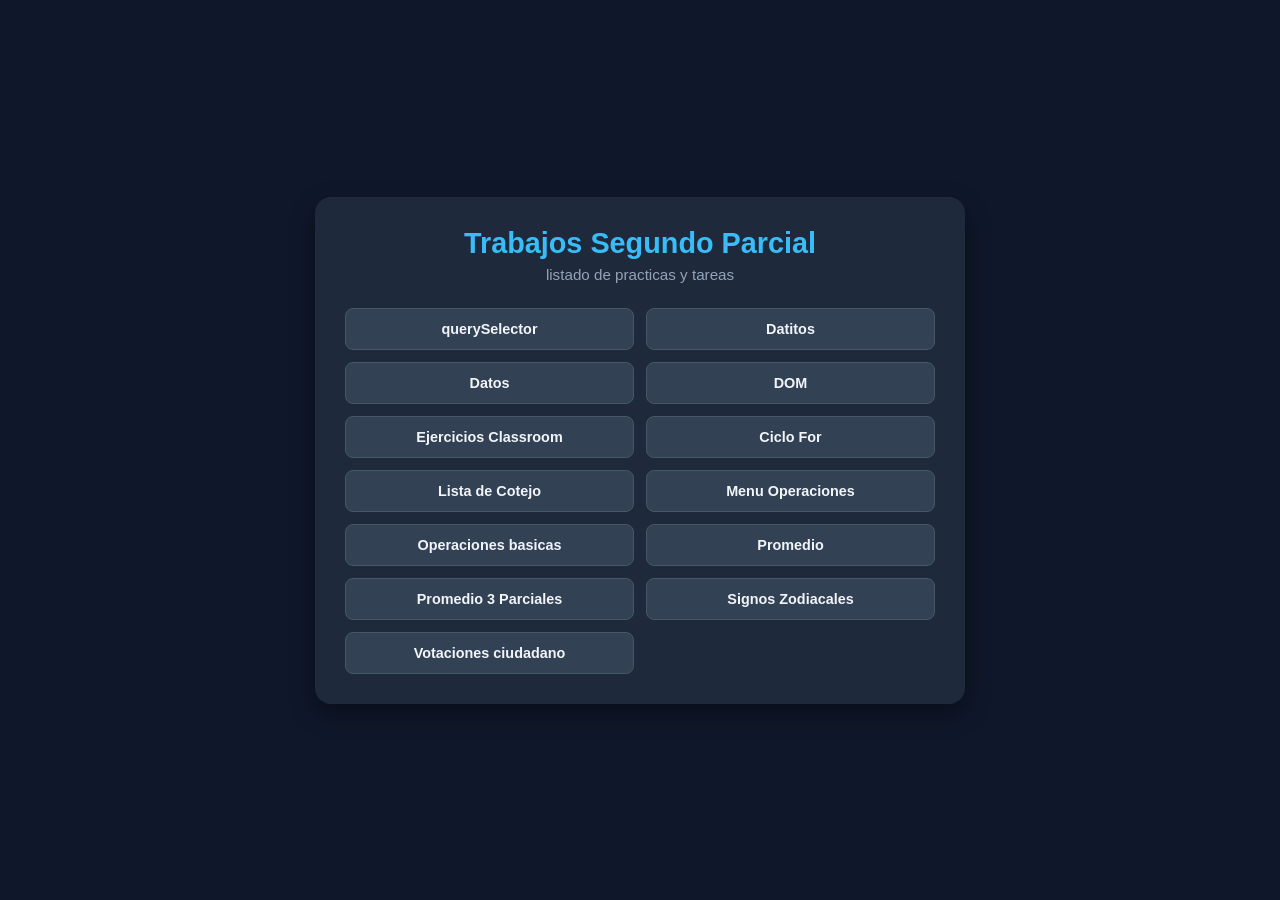
<file: index.html>
<!DOCTYPE html>
<html lang="es">
<head>
    <meta charset="UTF-8">
    <meta name="viewport" content="width=device-width, initial-scale=1.0">
    <title>Trabajos Segundo Parcial</title>
    <link rel="stylesheet" href="estilo.css">
</head>
<body>

    <main class="container">
        <h1>Trabajos Segundo Parcial</h1>
        <p class="subtitle">listado de practicas y tareas</p>

        <nav class="menu-grid">
            <a href="class.html" class="btn">querySelector</a>
            <a href="datitos.html" class="btn">Datitos</a>
            <a href="datos.html" class="btn">Datos</a>
            <a href="dom.html" class="btn">DOM</a>
            <a href="ejercicios classroom.html" class="btn">Ejercicios Classroom</a>
            <a href="for.html" class="btn">Ciclo For</a>
            <a href="ListaCotejo.html" class="btn">Lista de Cotejo</a>
            <a href="menuOperaciones.html" class="btn">Menu Operaciones</a>
            <a href="operaciones.html" class="btn">Operaciones basicas</a>
            <a href="promedio.html" class="btn">Promedio</a>
            <a href="promedio3parciales.html" class="btn">Promedio 3 Parciales</a>
            <a href="signosZodiacales.html" class="btn">Signos Zodiacales</a>
            <a href="votacionesMayorDeEdad.html" class="btn">Votaciones ciudadano</a>
        </nav>
    </main>
</body>
</html>
</file>
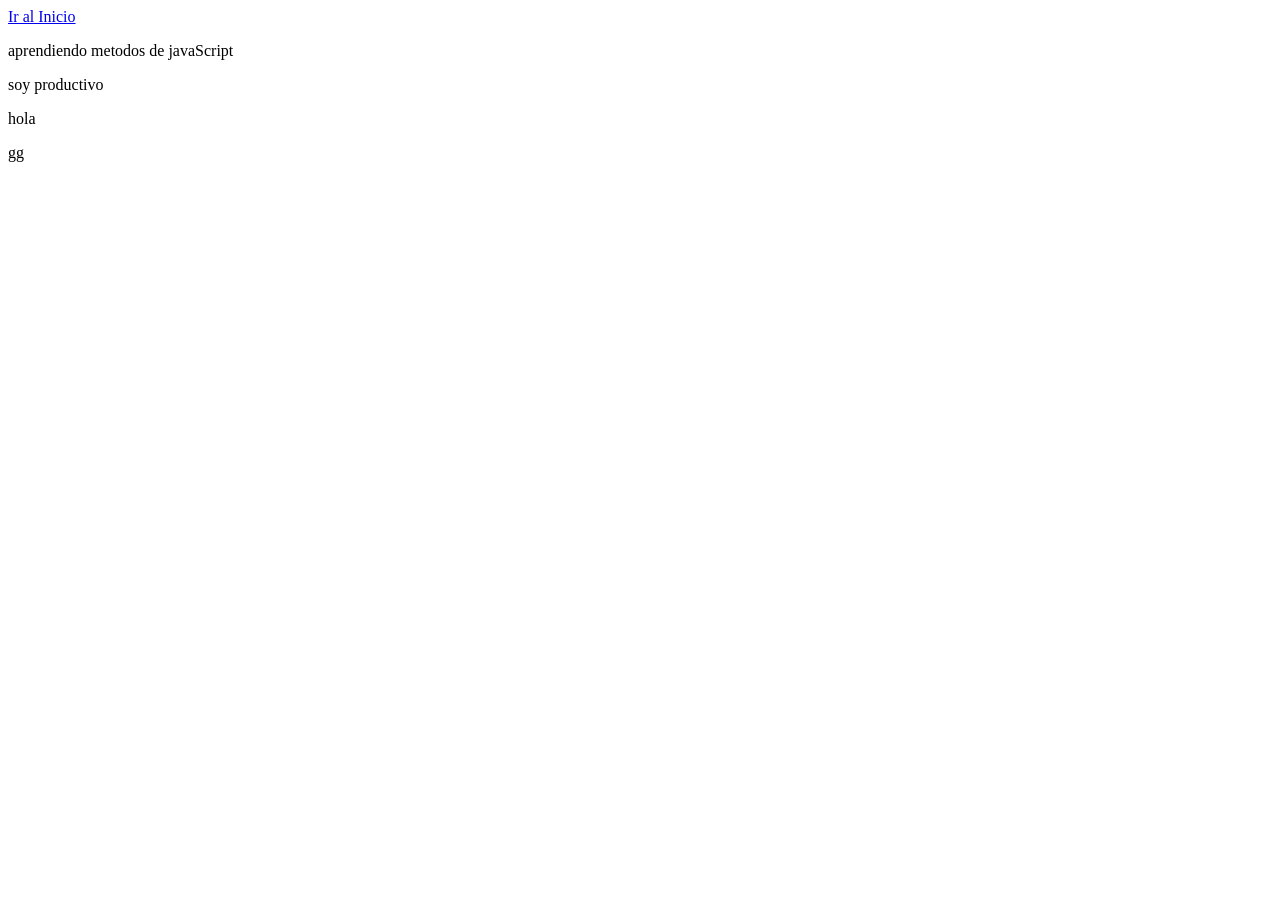
<file: class.html>
<!DOCTYPE html>
<html lang="en">
<head>
    <meta charset="UTF-8">
    <meta name="viewport" content="width=device-width, initial-scale=1.0">
    <title>Document</title>
</head>
<body>
<a href="index.html">Ir al Inicio</a> <br>
<p id="prueba"></p>
<p id="ejemplo"></p>
<p class="palabra"></p>
<p class="ejemploquery"></p>

<script>
let elemento = document.getElementById("prueba");
elemento.innerHTML = "aprendiendo metodos de javaScript";
let prueba = document.getElementById("ejemplo");
prueba.innerHTML = "soy productivo";
let selec=document.querySelector(".palabra");
selec.innerHTML="hola";
let eje2=document.querySelector(".ejemploquery")
eje2.innerHTML="gg"
</script>

 

</body>
</html>
</file>
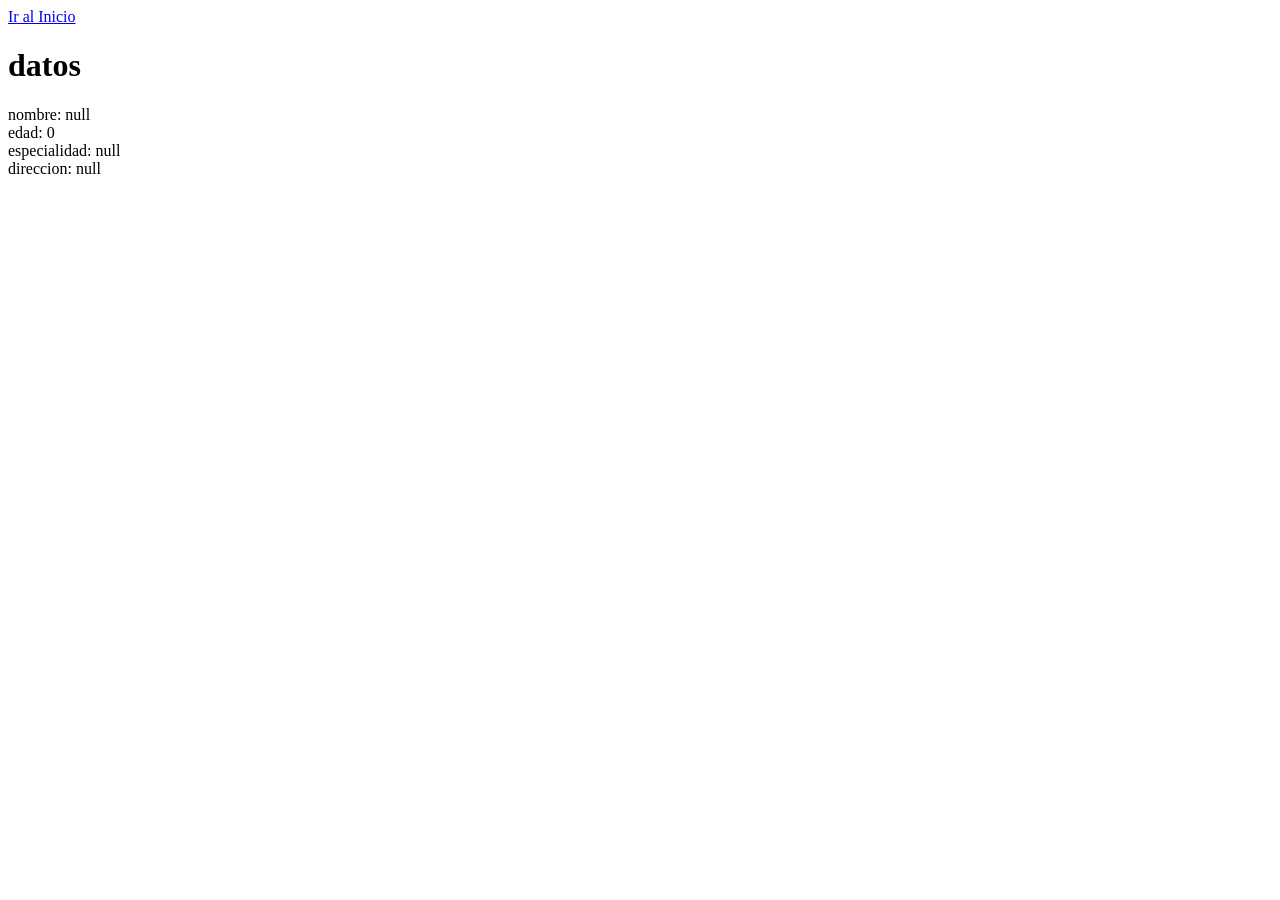
<file: datos.html>
<!DOCTYPE html>
<html lang="en">
<head>
    <meta charset="UTF-8">
    <meta name="viewport" content="width=device-width, initial-scale=1.0">
    <title>Document</title>
</head>
<body>
    <a href="index.html">Ir al Inicio</a> <br>
    <h1>datos</h1>
    <script>
        let nombre=String(prompt('introduce tu nombre'));
        let edad=Number(prompt('introduce tu edad'));
        let especialidad=String(prompt('introduce tu especialidad'));
        let direccion=String(prompt('introduce tu direccion'));

        document.write("nombre: "+nombre);
        document.write("<br>")
        document.write("edad: "+edad);
        document.write("<br>")
        document.write("especialidad: "+especialidad);
        document.write("<br>")
        document.write("direccion: "+direccion);

    </script>
</body>
</html>
</file>
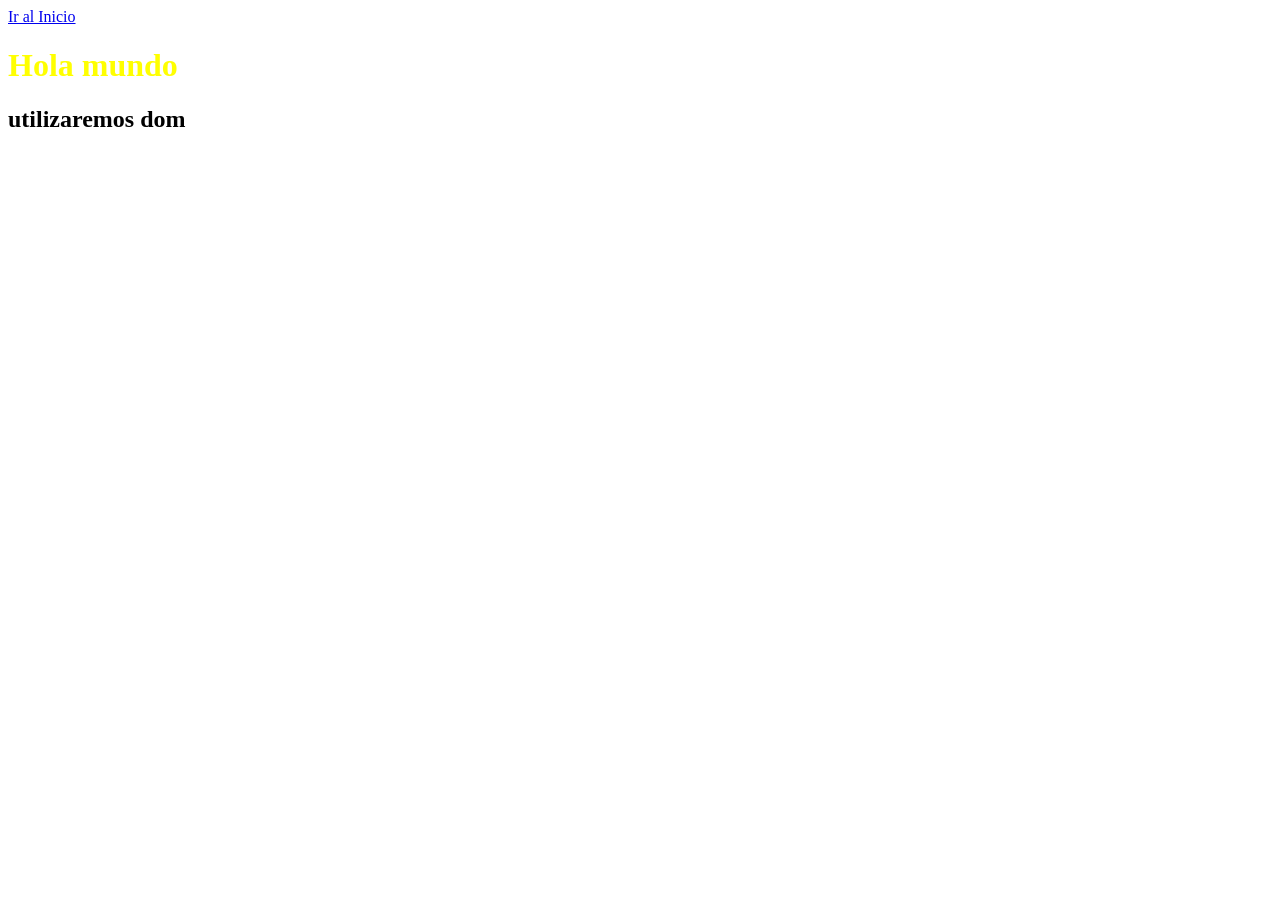
<file: dom.html>
<!DOCTYPE html>
<html lang="en">
<head>
    <meta charset="UTF-8">
    <meta name="viewport" content="width=device-width, initial-scale=1.0">
    <title>Document</title>
</head>
<body>
    <a href="index.html">Ir al Inicio</a> <br>
    <h1 id="demo">Hola mundo</h1>
    <h2>utilizaremos dom</h2>
    <script>
        const myElement =document.getElementById("demo");
        myElement.style.color="yellow";
    </script>
</body>
</html>
</file>
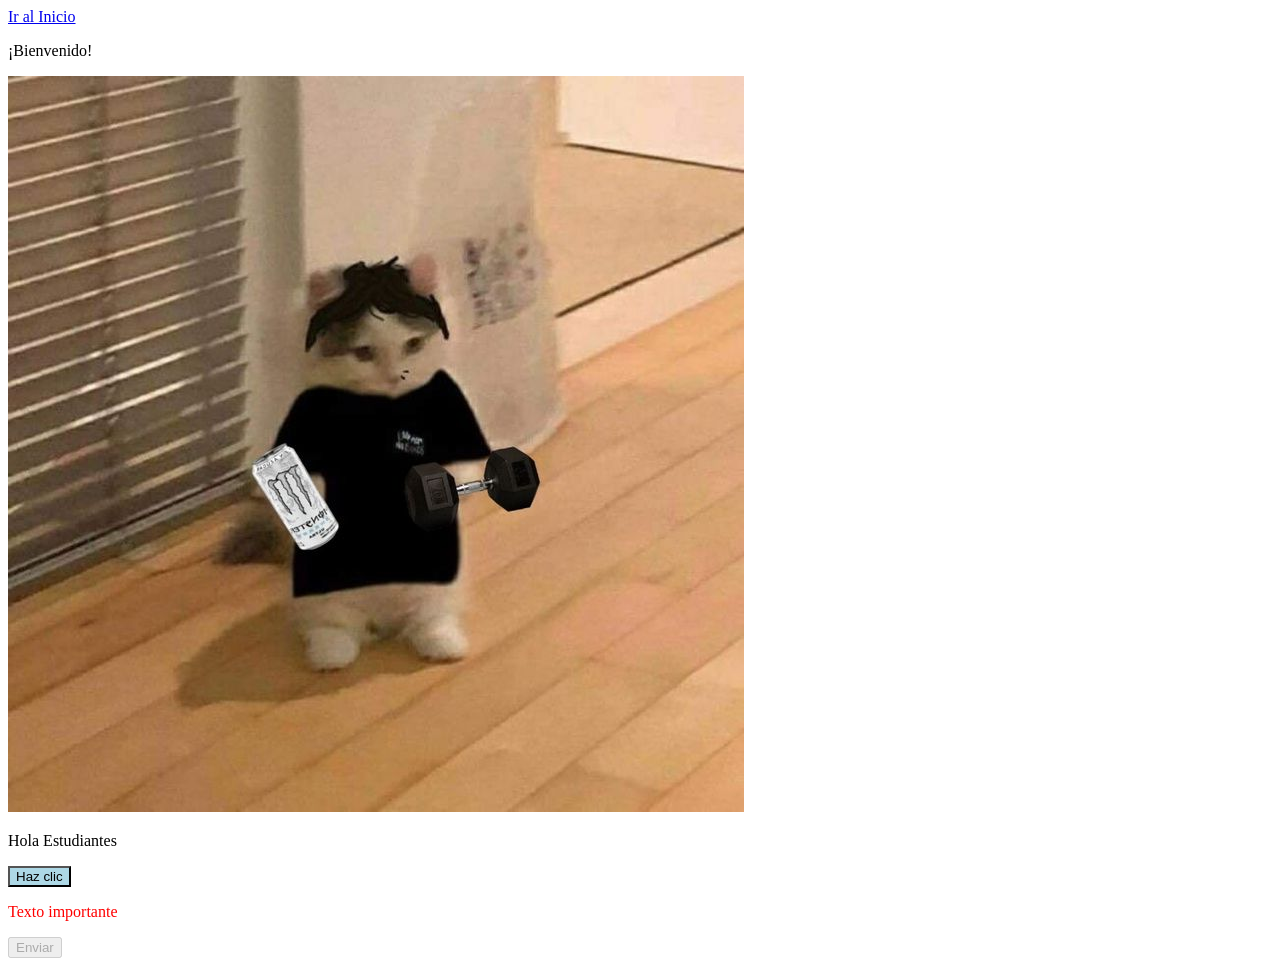
<file: ejercicios classroom.html>
<!DOCTYPE html>
<html lang="en">
<head>
    <meta charset="UTF-8">
    <meta name="viewport" content="width=device-width, initial-scale=1.0">
    <title>Document</title>
</head>
<body>
<a href="index.html">Ir al Inicio</a> <br>
<p id="mensaje">Hola mundo</p>
<div id="imagen"></div>
<p id="aviso">Mensaje inicial</p>
<button id="btn">Haz clic</button>
<p class="destacado">Texto importante</p>
<button class="btn">Enviar</button>

<script>

    document.getElementById("mensaje").innerHTML = "¡Bienvenido!";

    document.getElementById("imagen").innerHTML = '<img src="logo.jpg" alt="Logo">';

    var elemento = document.getElementById("aviso");
    elemento.textContent = "Hola Estudiantes";

    document.getElementById("btn").style.backgroundColor = "lightblue";

    document.querySelector(".destacado").style.color = "red";

    document.querySelector(".btn").disabled = true;
</script>
</body>
</html>
</file>
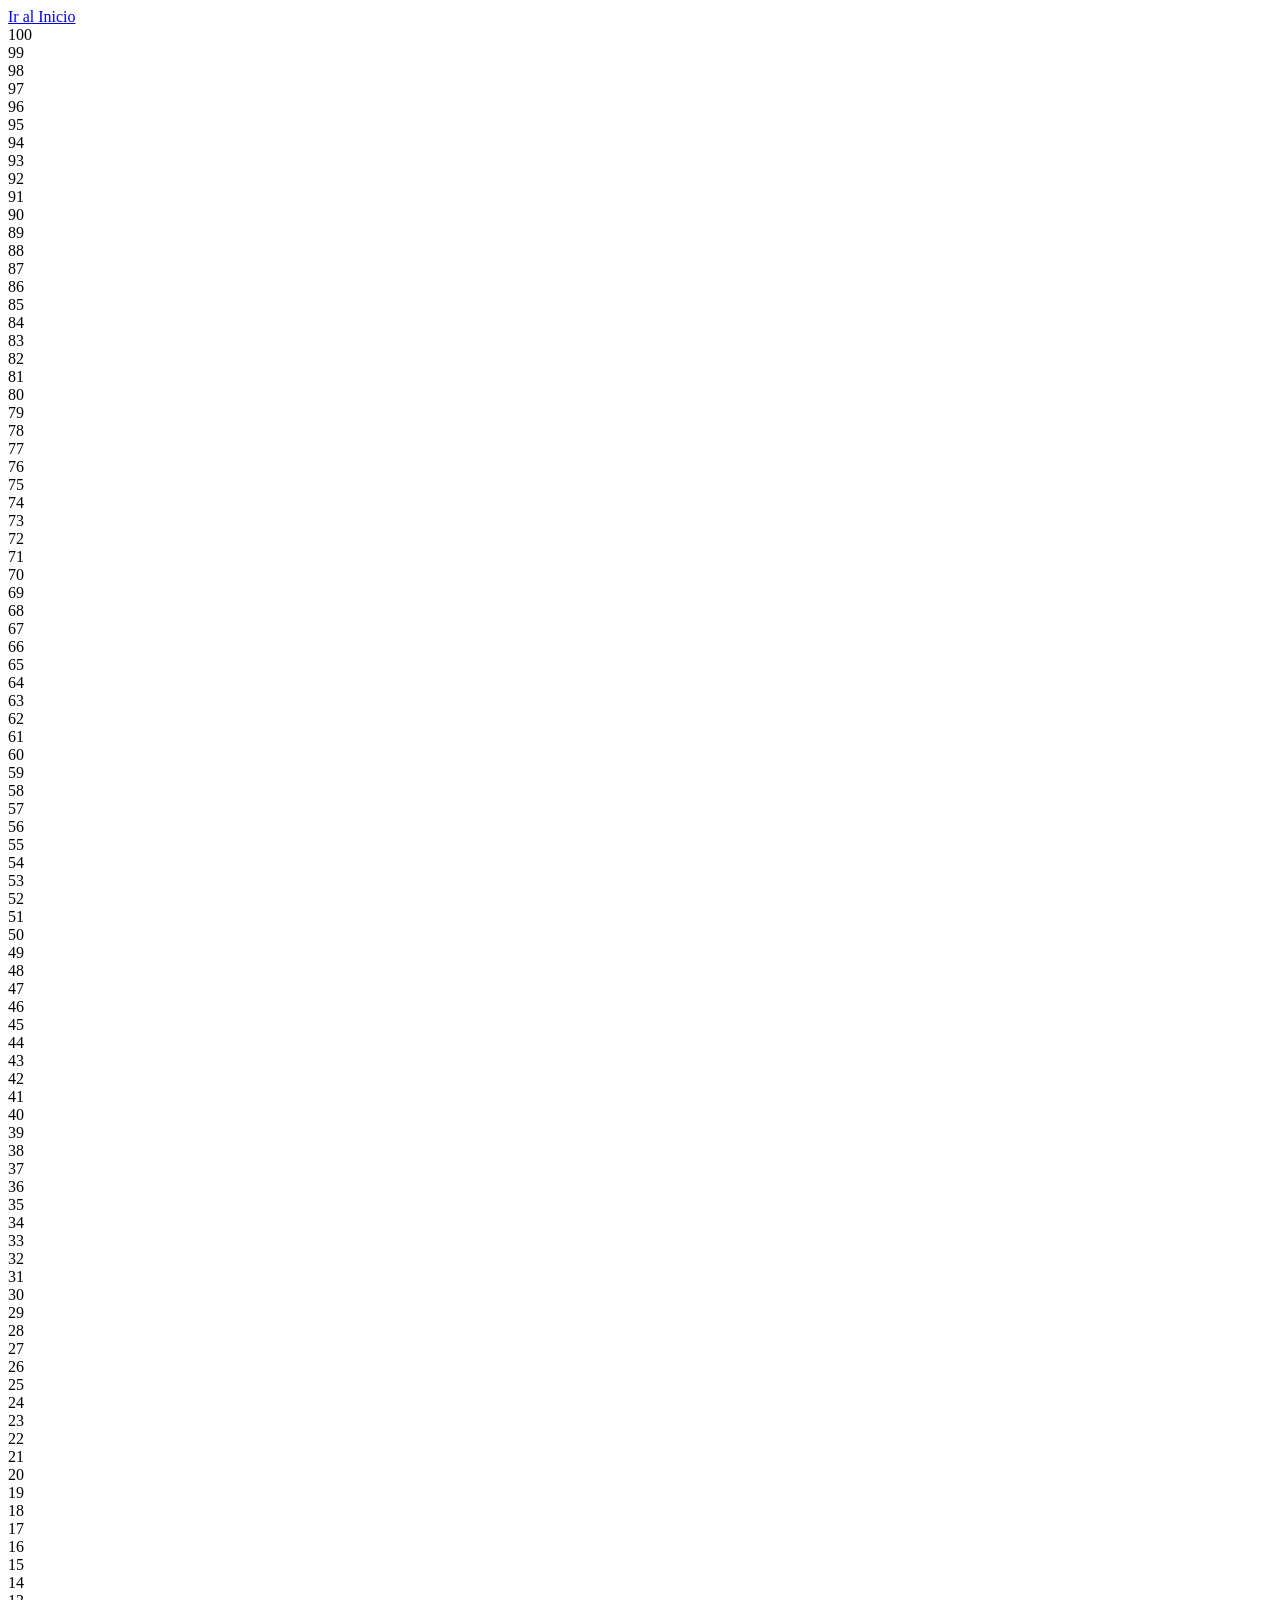
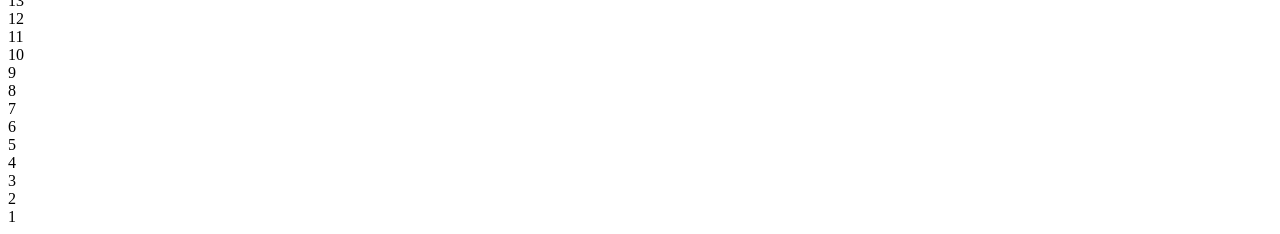
<file: for.html>
<!DOCTYPE html>
<html lang="en">
<head>
    <meta charset="UTF-8">
    <meta name="viewport" content="width=device-width, initial-scale=1.0">
    <title>Document</title>
</head>
<body>
    <a href="index.html">Ir al Inicio</a> <br>
    <script>
        for(i=1;i<=100;i++){
            alert(i);
        }

        for(i=100;i>0;i--){
            document.write(i+"<br>")
        }
    </script>
</body>
</html>
</file>
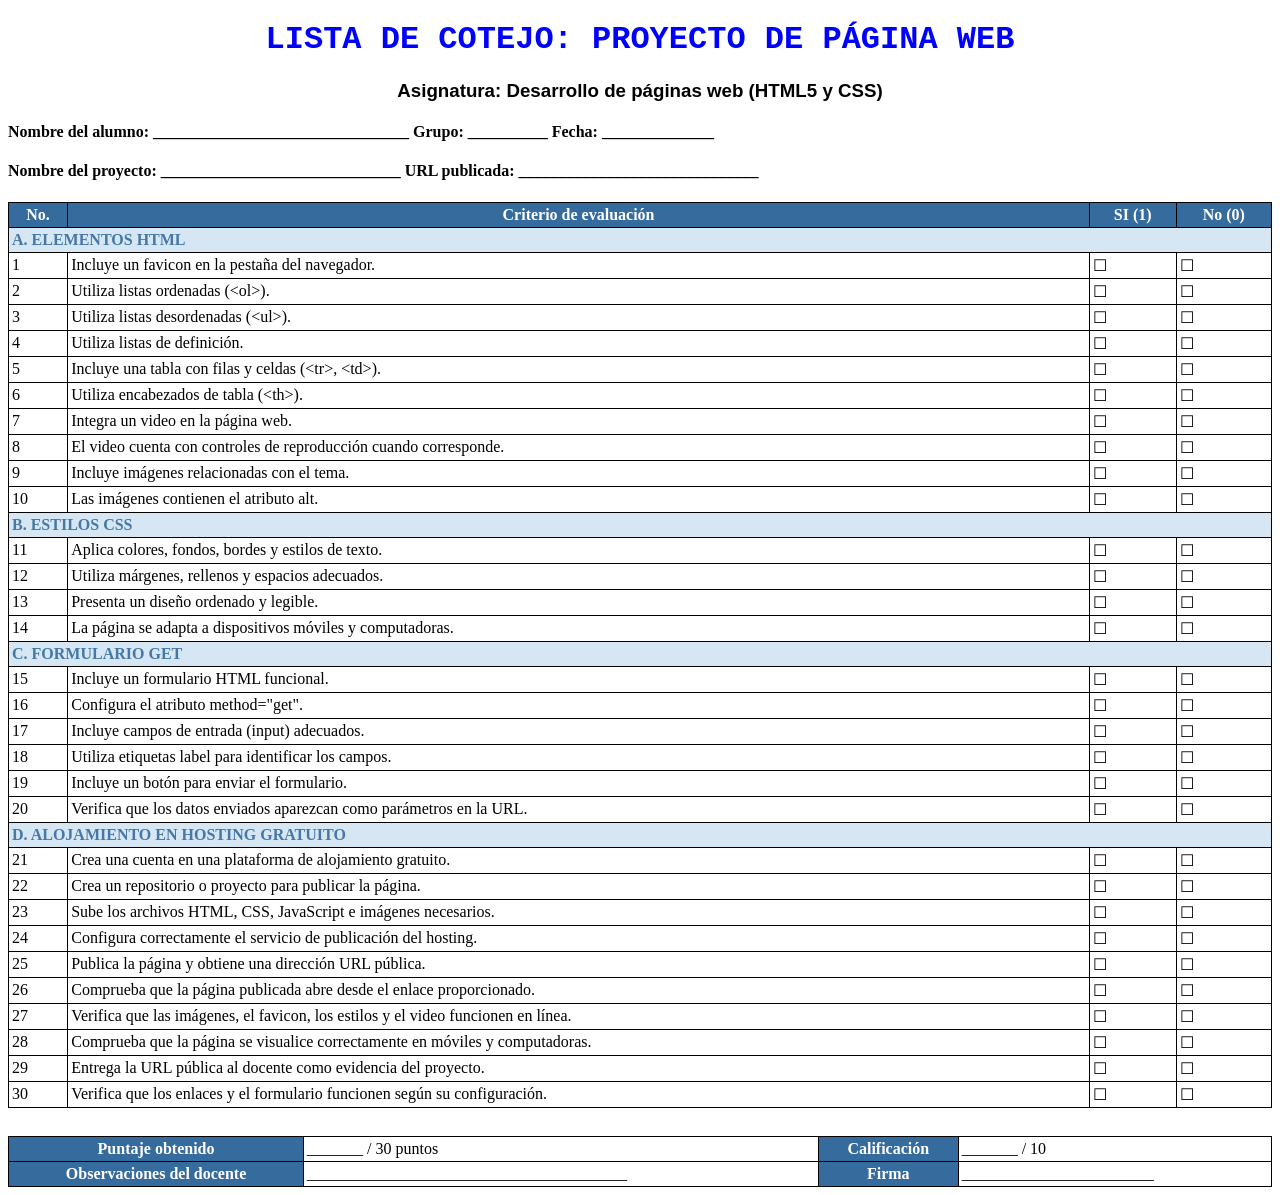
<file: ListaCotejo.html>
<!DOCTYPE html>
<html lang="es">

<head>
    <meta charset="UTF-8">
    <meta name="viewport" content="width=device-width, initial-scale=1.0">
    <title>Lista de cotejo</title>
    <link rel="stylesheet" href="ListaCotejo.css">
</head>

<body>

    <h1>LISTA DE COTEJO: PROYECTO DE PÁGINA WEB</h1>

    <h3>Asignatura: Desarrollo de páginas web (HTML5 y CSS)</h3>

    <h4>
        Nombre del alumno: ________________________________
        Grupo: __________
        Fecha: ______________
    </h4>

    <h4>
        Nombre del proyecto: ______________________________
        URL publicada: ______________________________
    </h4>

    <table border="1">

        <tr>
            <th>No.</th>
            <th>Criterio de evaluación</th>
            <th>SI (1)</th>
            <th>No (0)</th>
        </tr>

        <tr>
            <td colspan="4">A. ELEMENTOS HTML</td>
        </tr>

        <tr>
            <td>1</td>
            <td>Incluye un favicon en la pestaña del navegador.</td>
            <td>&#9744;</td>
            <td>&#9744;</td>
        </tr>

        <tr>
            <td>2</td>
            <td>Utiliza listas ordenadas (&lt;ol&gt;).</td>
            <td>&#9744;</td>
            <td>&#9744;</td>
        </tr>

        <tr>
            <td>3</td>
            <td>Utiliza listas desordenadas (&lt;ul&gt;).</td>
            <td>&#9744;</td>
            <td>&#9744;</td>
        </tr>

        <tr>
            <td>4</td>
            <td>Utiliza listas de definición.</td>
            <td>&#9744;</td>
            <td>&#9744;</td>
        </tr>

        <tr>
            <td>5</td>
            <td>Incluye una tabla con filas y celdas (&lt;tr&gt;, &lt;td&gt;).</td>
            <td>&#9744;</td>
            <td>&#9744;</td>
        </tr>

        <tr>
            <td>6</td>
            <td>Utiliza encabezados de tabla (&lt;th&gt;).</td>
            <td>&#9744;</td>
            <td>&#9744;</td>
        </tr>

        <tr>
            <td>7</td>
            <td>Integra un video en la página web.</td>
            <td>&#9744;</td>
            <td>&#9744;</td>
        </tr>

        <tr>
            <td>8</td>
            <td>El video cuenta con controles de reproducción cuando corresponde.</td>
            <td>&#9744;</td>
            <td>&#9744;</td>
        </tr>

        <tr>
            <td>9</td>
            <td>Incluye imágenes relacionadas con el tema.</td>
            <td>&#9744;</td>
            <td>&#9744;</td>
        </tr>

        <tr>
            <td>10</td>
            <td>Las imágenes contienen el atributo alt.</td>
            <td>&#9744;</td>
            <td>&#9744;</td>
        </tr>

        <tr>
            <td colspan="4">B. ESTILOS CSS</td>
        </tr>

        <tr>
            <td>11</td>
            <td>Aplica colores, fondos, bordes y estilos de texto.</td>
            <td>&#9744;</td>
            <td>&#9744;</td>
        </tr>

        <tr>
            <td>12</td>
            <td>Utiliza márgenes, rellenos y espacios adecuados.</td>
            <td>&#9744;</td>
            <td>&#9744;</td>
        </tr>

        <tr>
            <td>13</td>
            <td>Presenta un diseño ordenado y legible.</td>
            <td>&#9744;</td>
            <td>&#9744;</td>
        </tr>

        <tr>
            <td>14</td>
            <td>La página se adapta a dispositivos móviles y computadoras.</td>
            <td>&#9744;</td>
            <td>&#9744;</td>
        </tr>

        <tr>
            <td colspan="4">C. FORMULARIO GET</td>
        </tr>

        <tr>
            <td>15</td>
            <td>Incluye un formulario HTML funcional.</td>
            <td>&#9744;</td>
            <td>&#9744;</td>
        </tr>

        <tr>
            <td>16</td>
            <td>Configura el atributo method="get".</td>
            <td>&#9744;</td>
            <td>&#9744;</td>
        </tr>

        <tr>
            <td>17</td>
            <td>Incluye campos de entrada (input) adecuados.</td>
            <td>&#9744;</td>
            <td>&#9744;</td>
        </tr>

        <tr>
            <td>18</td>
            <td>Utiliza etiquetas label para identificar los campos.</td>
            <td>&#9744;</td>
            <td>&#9744;</td>
        </tr>

        <tr>
            <td>19</td>
            <td>Incluye un botón para enviar el formulario.</td>
            <td>&#9744;</td>
            <td>&#9744;</td>
        </tr>

        <tr>
            <td>20</td>
            <td>Verifica que los datos enviados aparezcan como parámetros en la URL.</td>
            <td>&#9744;</td>
            <td>&#9744;</td>
        </tr>

        <tr>
            <td colspan="4">D. ALOJAMIENTO EN HOSTING GRATUITO</td>
        </tr>

        <tr>
            <td>21</td>
            <td>Crea una cuenta en una plataforma de alojamiento gratuito.</td>
            <td>&#9744;</td>
            <td>&#9744;</td>
        </tr>

        <tr>
            <td>22</td>
            <td>Crea un repositorio o proyecto para publicar la página.</td>
            <td>&#9744;</td>
            <td>&#9744;</td>
        </tr>

        <tr>
            <td>23</td>
            <td>Sube los archivos HTML, CSS, JavaScript e imágenes necesarios.</td>
            <td>&#9744;</td>
            <td>&#9744;</td>
        </tr>

        <tr>
            <td>24</td>
            <td>Configura correctamente el servicio de publicación del hosting.</td>
            <td>&#9744;</td>
            <td>&#9744;</td>
        </tr>

        <tr>
            <td>25</td>
            <td>Publica la página y obtiene una dirección URL pública.</td>
            <td>&#9744;</td>
            <td>&#9744;</td>
        </tr>

        <tr>
            <td>26</td>
            <td>Comprueba que la página publicada abre desde el enlace proporcionado.</td>
            <td>&#9744;</td>
            <td>&#9744;</td>
        </tr>

        <tr>
            <td>27</td>
            <td>Verifica que las imágenes, el favicon, los estilos y el video funcionen en línea.</td>
            <td>&#9744;</td>
            <td>&#9744;</td>
        </tr>

        <tr>
            <td>28</td>
            <td>Comprueba que la página se visualice correctamente en móviles y computadoras.</td>
            <td>&#9744;</td>
            <td>&#9744;</td>
        </tr>

        <tr>
            <td>29</td>
            <td>Entrega la URL pública al docente como evidencia del proyecto.</td>
            <td>&#9744;</td>
            <td>&#9744;</td>
        </tr>

        <tr>
            <td>30</td>
            <td>Verifica que los enlaces y el formulario funcionen según su configuración.</td>
            <td>&#9744;</td>
            <td>&#9744;</td>
        </tr>

    </table>

    <br>


    <table border="1">

        <tr>
            <th>Puntaje obtenido</th>
            <td>_______ / 30 puntos</td>

            <th>Calificación</th>
            <td>_______ / 10</td>
        </tr>

        <tr>
            <th>Observaciones del docente</th>
            <td>________________________________________</td>

            <th>Firma</th>
            <td>________________________</td>
        </tr>

    </table>

</body>
</html>
</file>
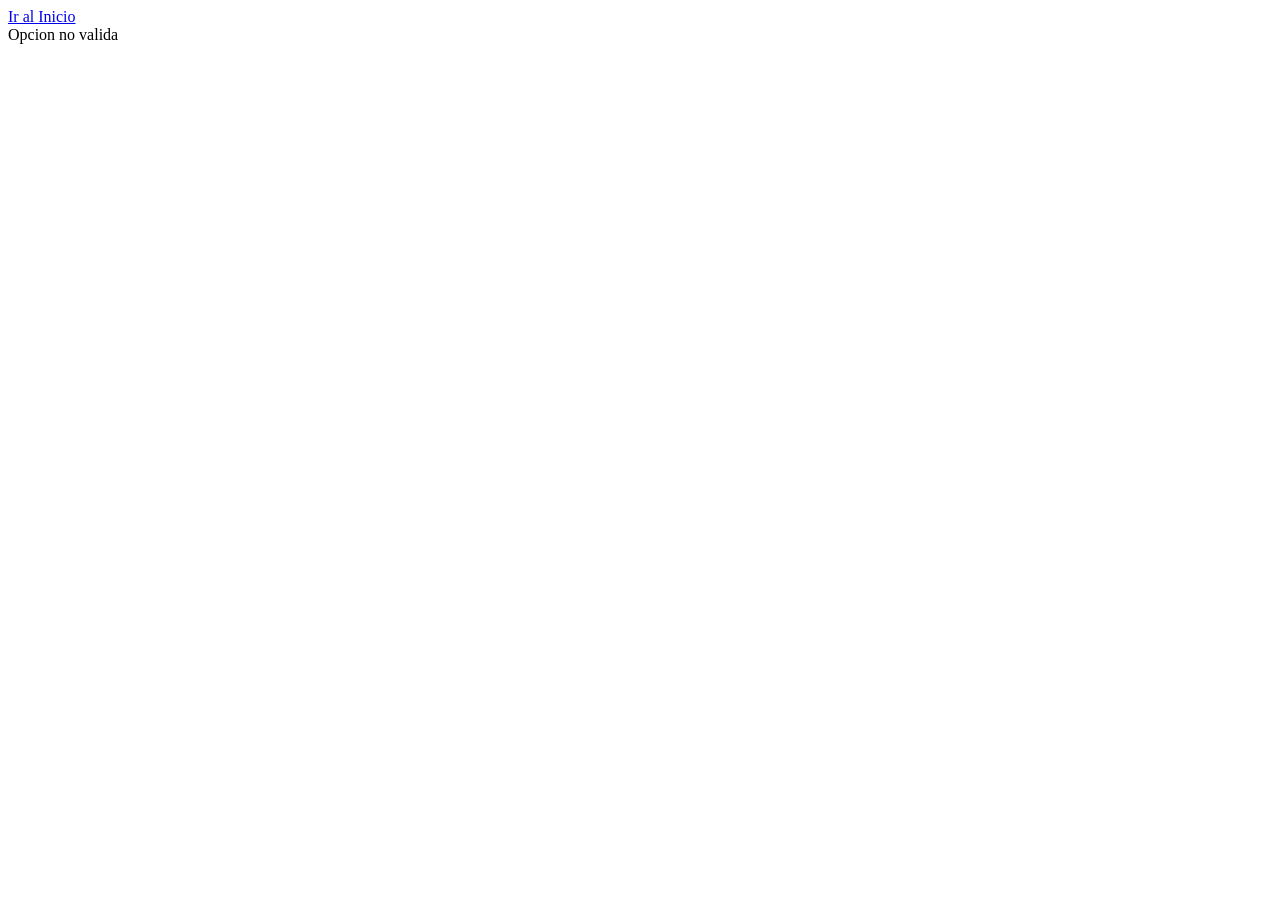
<file: menuOperaciones.html>
<!DOCTYPE html>
<html lang="en">
<head>
    <meta charset="UTF-8">
    <meta name="viewport" content="width=device-width, initial-scale=1.0">
    <title>Menu de operaciones basicas</title>
</head>
<body>
    <a href="index.html">Ir al Inicio</a> <br>
    <script>
    let operacion = parseInt(prompt("Elige una operacion: 1.-Suma 2.-Resta 3.-Multiplicacion 4.-Division"));
    let num1 = parseFloat(prompt("escribe el primer numero"));
    let num2 = parseFloat(prompt("escribe el ssegundo numero"));
    let resultado;

    switch (operacion) {
        case 1:
            resultado = num1 + num2;
            document.write("resultado= "+ resultado);
            break;
        case 2:
            resultado = num1 - num2;
            document.write("resultado= "+ resultado);
            break;
        case 3:
            resultado = num1 * num2;
            document.write("resultado= "+ resultado);
            break;
        case 4:
            if (num2 != 0) {
                resultado = num1 / num2;
                document.write("resultado= "+ resultado);
            } else {
                document.write("no se puede dividir entre 0");
            }
            break;
        default:
            document.write("Opcion no valida");
            break;
    }
</script>
</body>
</html>
</file>
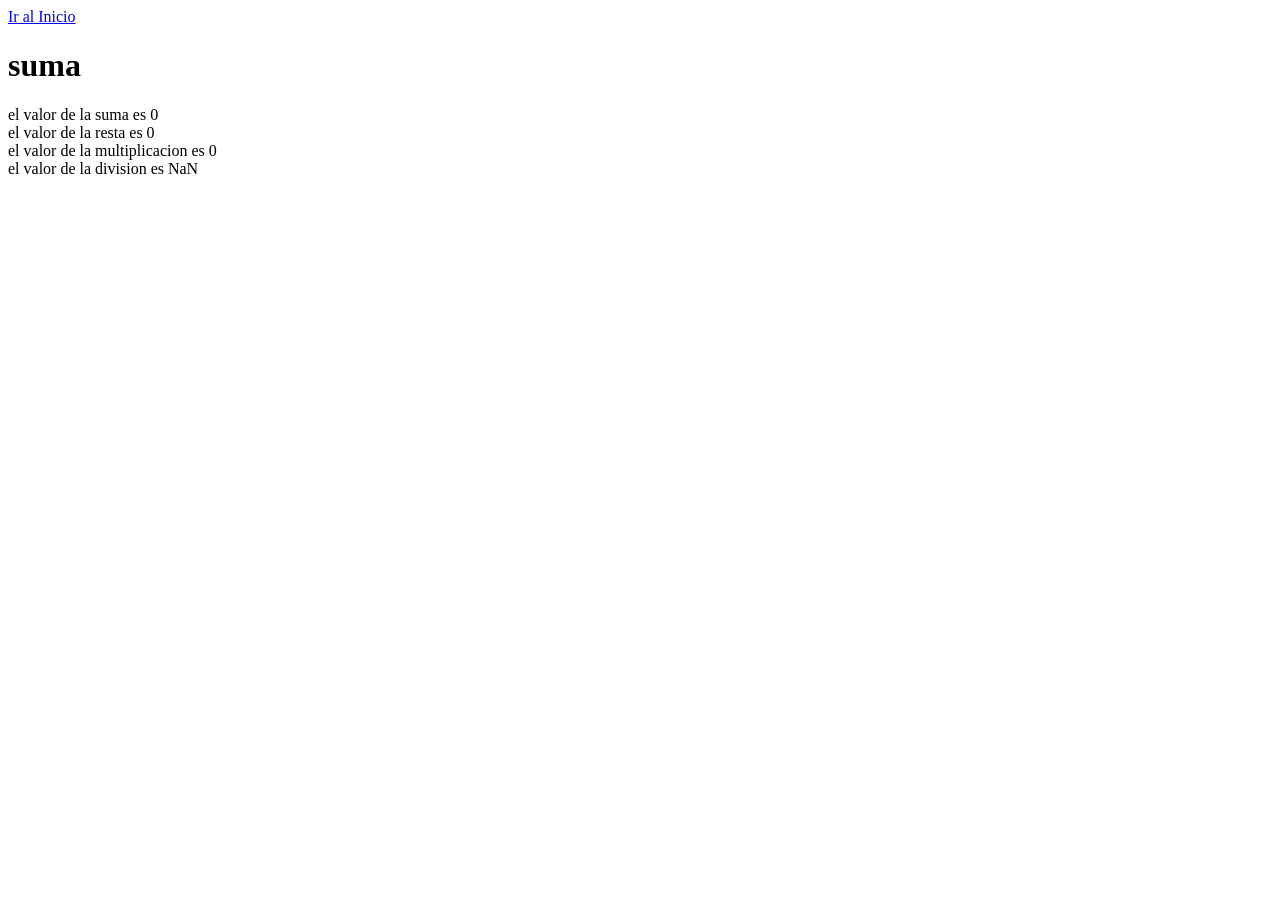
<file: operaciones.html>
<!DOCTYPE html>
<html lang="en">
<head>
    <meta charset="UTF-8">
    <meta name="viewport" content="width=device-width, initial-scale=1.0">
    <title>Document</title>
</head>
<body>
    <a href="index.html">Ir al Inicio</a> <br>
    <h1>suma</h1>
    <script>
        let n1=Number(prompt('introduce el primer numero'));
        let n2=Number(prompt('introduce el segundo numero'));
        suma=n1+n2;
        document.write("el valor de la suma es "+suma);
        document.write("<br>")
        resta=n1-n2;
        document.write("el valor de la resta es "+resta);
        document.write("<br>")
        mult=n1*n2;
        document.write("el valor de la multiplicacion es "+mult);
        document.write("<br>")
        division=n1/n2;
        document.write("el valor de la division es "+division);

    </script>
</body>
</html>
</file>
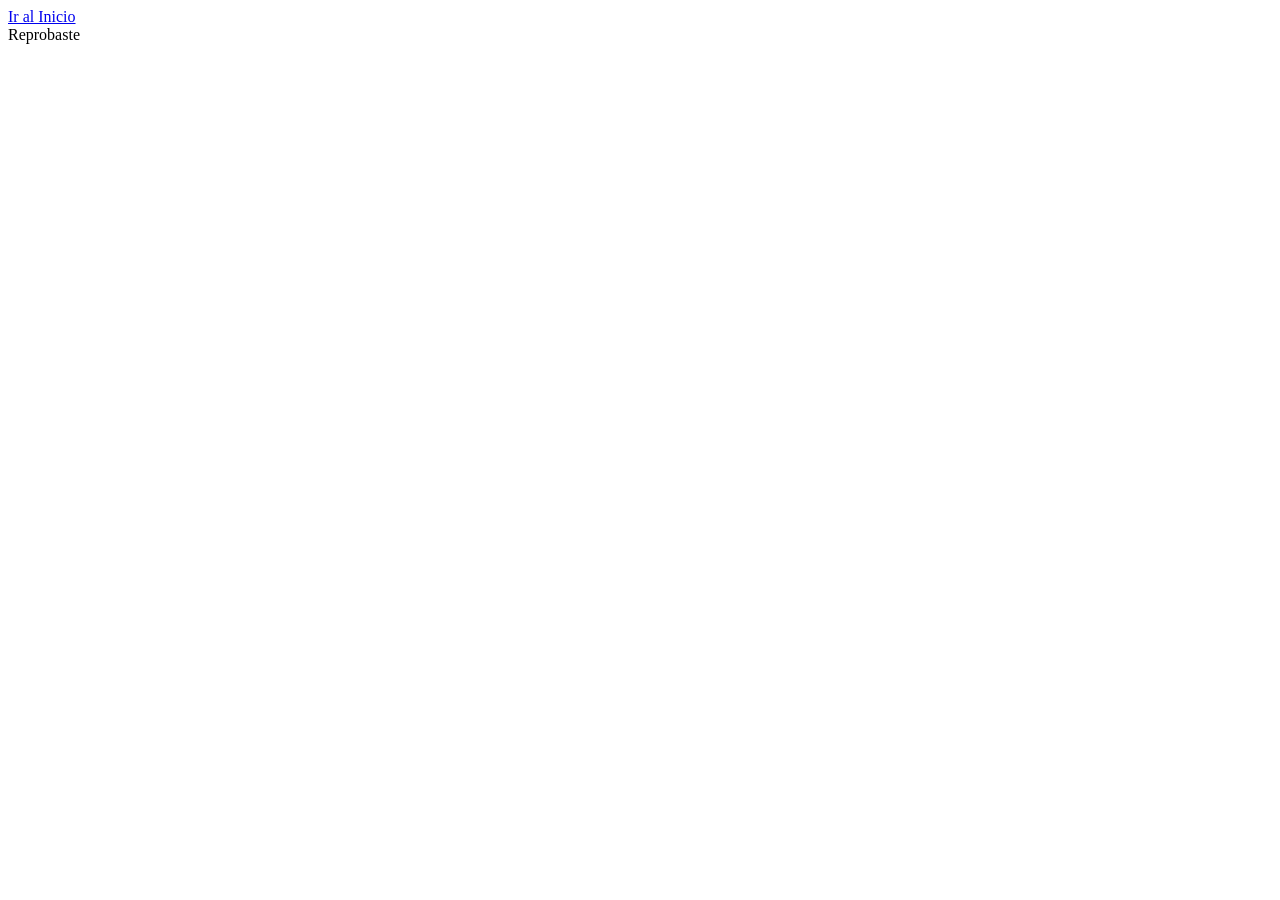
<file: promedio.html>
<!DOCTYPE html>
<html lang="en">
<head>
    <meta charset="UTF-8">
    <meta name="viewport" content="width=device-width, initial-scale=1.0">
    <title>Document</title>
</head>
<body>
    <a href="index.html">Ir al Inicio</a> <br>
    <script>
    let promedio=Number(prompt("Escribe tu calificacion"));
    if (promedio>5.9) {
        document.write("Aprobaste");
    } else {
        document.write("Reprobaste");
    }
</script>
</body>
</html>
</file>
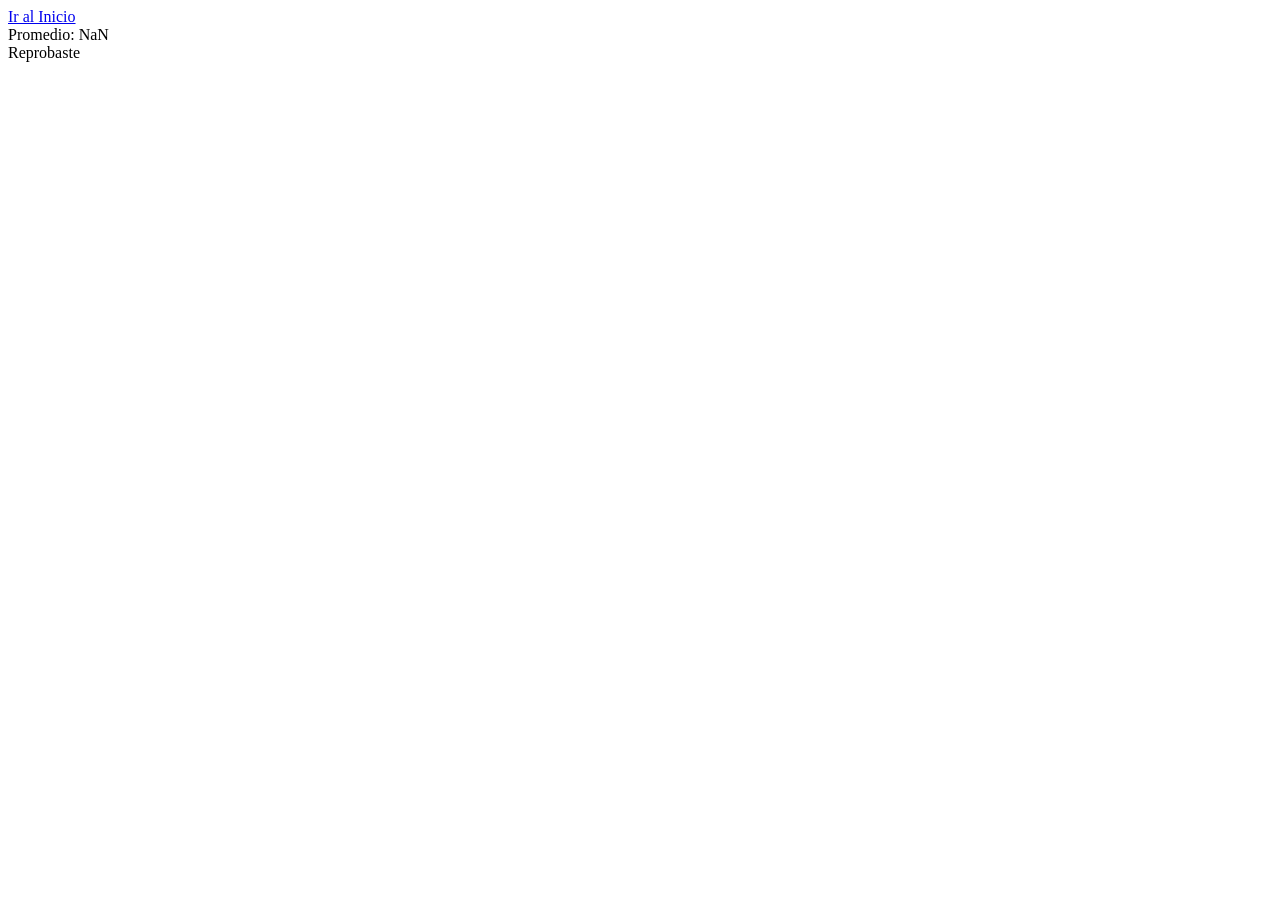
<file: promedio3parciales.html>
<!DOCTYPE html>
<html lang="es">
<head>
    <meta charset="UTF-8">
    <meta name="viewport" content="width=device-width, initial-scale=1.0">
    <title>Promedio Parciales</title>
</head>
<body>
    <a href="index.html">Ir al Inicio</a> <br>
    <script>
        let par1=parseFloat(prompt("Escribe la calificacion del primer parcial:"));
        let par2=parseFloat(prompt("Escribe la calificacion del segundo parcial:"));
        let par3=parseFloat(prompt("Escribe la calificacion del tercer parcial:"));
        let sum=par1+par2+par3;
        let promedio=sum/3;

        if (sum>=18) {
            document.write("Promedio: " + promedio + "<br>Aprobaste");
        } else {
            document.write("Promedio: " + promedio + "<br>Reprobaste");
        }
    </script>
</body>
</html>
</file>
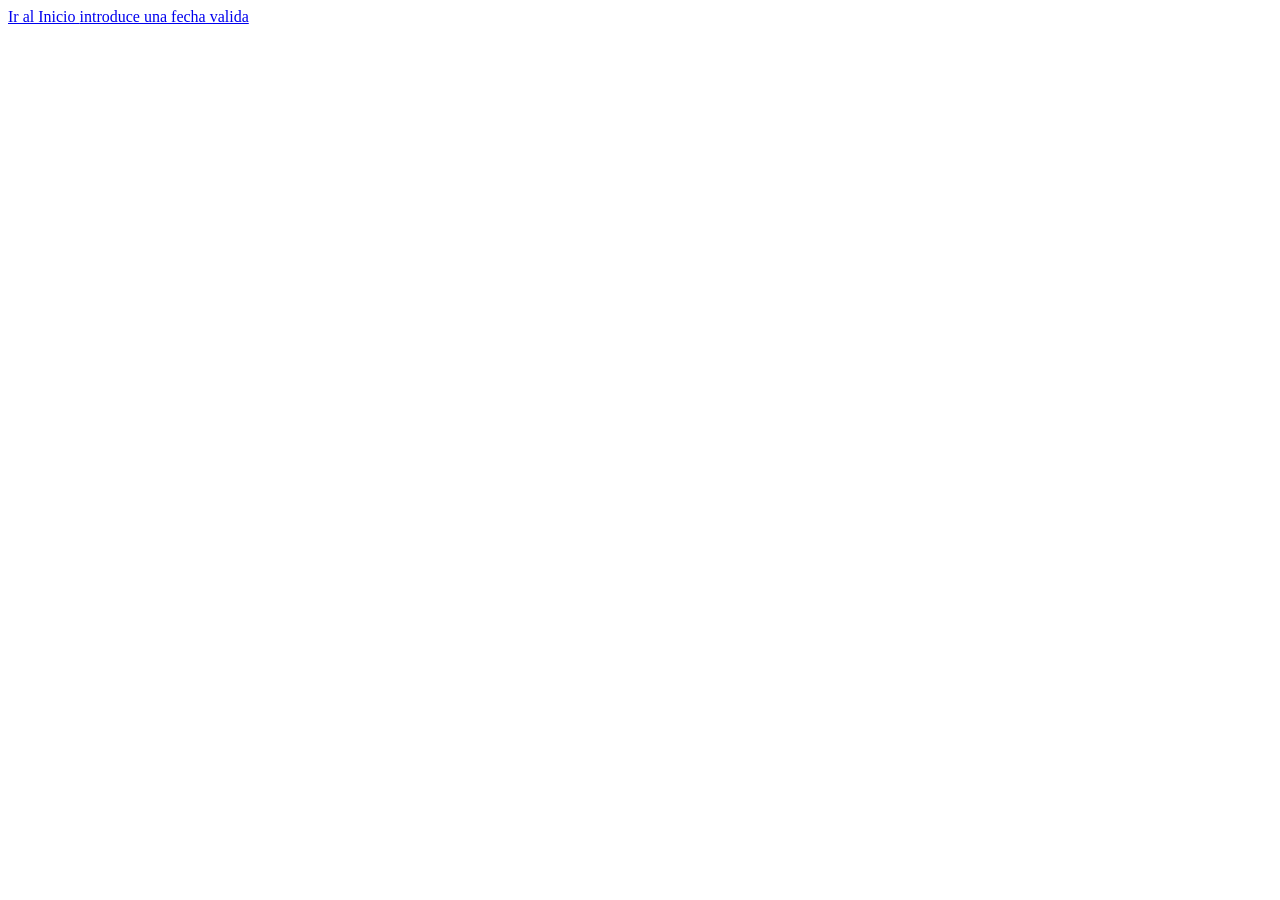
<file: signosZodiacales.html>
<!DOCTYPE html>
<html lang="en">
<head>
    <meta charset="UTF-8">
    <meta name="viewport" content="width=device-width, initial-scale=1.0">
    <title>Signo Zodiacal</title>
</head>
<body>
    <a href="index.html">Ir al Inicio</sa>
    <script>
    let dia = parseInt(prompt("Ingrese dia de nacimiento"));
    let mes = parseInt(prompt("Ingrese mes de nacimiento"));

    switch (mes) {
        case 1:
            if (dia >= 1 && dia <= 19) {
                document.write("capricornio");
            } else if (dia >= 20 && dia <= 31) {
                document.write("acuario");
            }
            break;
        case 2:
            if (dia >= 1 && dia <= 18) {
                document.write("acuario");
            } else if (dia >= 19 && dia <= 29) {
                document.write("piscis");
            }
            break;
        case 3:
            if (dia >= 1 && dia <= 20) {
                document.write("piscis");
            } else if (dia >= 21 && dia <= 31) {
                document.write("aries");
            }
            break;
        case 4:
            if (dia >= 1 && dia <= 19) {
                document.write("aries");
            } else if (dia >= 20 && dia <= 30) {
                document.write("tauro");
            }
            break;
        case 5:
            if (dia >= 1 && dia <= 20) {
                document.write("tauro");
            } else if (dia >= 21 && dia <= 31) {
                document.write("geminis");
            }
            break;
        case 6:
            if (dia >= 1 && dia <= 20) {
                document.write("geminis");
            } else if (dia >= 21 && dia <= 30) {
                document.write("cancer");
            }
            break;
        case 7:
            if (dia >= 1 && dia <= 22) {
                document.write("cancer");
            } else if (dia >= 23 && dia <= 31) {
                document.write("leo");
            }
            break;
        case 8:
            if (dia >= 1 && dia <= 22) {
                document.write("leo");
            } else if (dia >= 23 && dia <= 31) {
                document.write("virgo");
            }
            break;
        case 9:
            if (dia >= 1 && dia <= 22) {
                document.write("virgo");
            } else if (dia >= 23 && dia <= 30) {
                document.write("libra");
            }
            break;
        case 10:
            if (dia >= 1 && dia <= 22) {
                document.write("libra");
            } else if (dia >= 23 && dia <= 31) {
                document.write("escorpio");
            }
            break;
        case 11:
            if (dia >= 1 && dia <= 21) {
                document.write("escorpio");
            } else if (dia >= 22 && dia <= 30) {
                document.write("sagitario");
            }
            break;
        case 12:
            if (dia >= 1 && dia <= 21) {
                document.write("sagitario");
            } else if (dia >= 22 && dia <= 31) {
                document.write("capricornio");
            }
            break;
        default:
            document.write("introduce una fecha valida");
            break;
    }
</script>
</body>
</html>
</file>
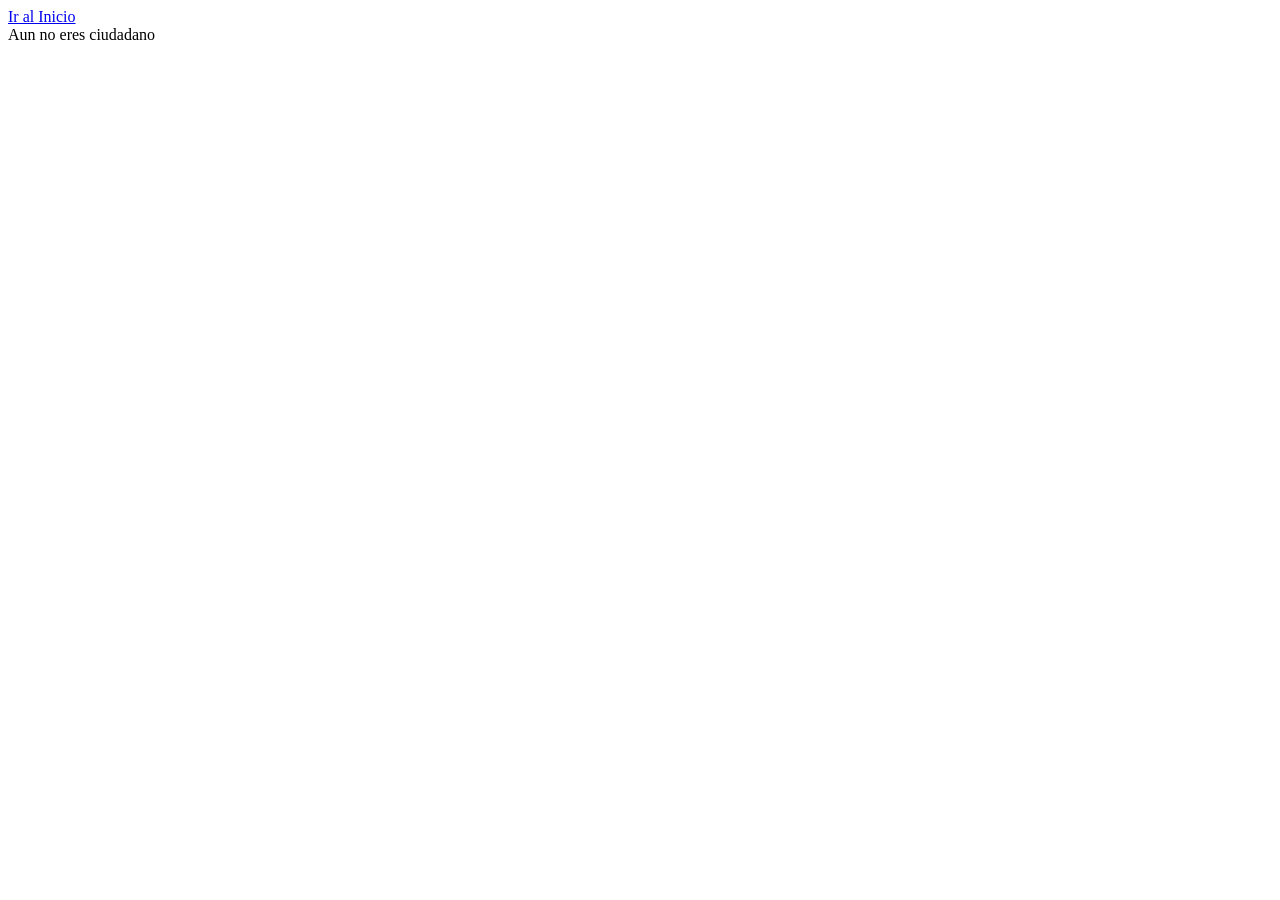
<file: votacionesMayorDeEdad.html>
<!DOCTYPE html>
<html lang="en">
<head>
    <meta charset="UTF-8">
    <meta name="viewport" content="width=device-width, initial-scale=1.0">
    <title>Votaciones</title>
</head>
<body>
    <a href="index.html">Ir al Inicio</a> <br>
    <script>
    let edad = Number(prompt("Escribe tu edad"));
    if (edad >= 18) {
        document.write("Puedes Votar");
    } else {
        document.write("Aun no eres ciudadano");
    }
</script>
</body>
</html>
</file>
<file: estilo.css>
/* Reset básico para limpiar márgenes */
* {
    margin: 0;
    padding: 0;
    box-sizing: border-box;
    font-family: 'Segoe UI', Tahoma, Geneva, Verdana, sans-serif;
}

body {
    background-color: #0f172a;
    color: #f8fafc;
    min-height: 100vh;
    display: flex;
    justify-content: center;
    align-items: center;
    padding: 20px;
}

/* Tarjeta contenedora principal */
.container {
    background-color: #1e293b;
    padding: 30px;
    border-radius: 16px;
    box-shadow: 0 10px 25px rgba(0, 0, 0, 0.4);
    width: 100%;
    max-width: 650px;
    text-align: center;
}

h1 {
    font-size: 1.8rem;
    color: #38bdf8;
    margin-bottom: 6px;
}

.subtitle {
    color: #94a3b8;
    font-size: 0.95rem;
    margin-bottom: 25px;
}

/* Rejilla responsive para los botones */
.menu-grid {
    display: grid;
    grid-template-columns: repeat(auto-fit, minmax(240px, 1fr));
    gap: 12px;
}

/* Estilo de los botones/enlaces */
.btn {
    display: block;
    padding: 12px 16px;
    background-color: #334155;
    color: #f1f5f9;
    text-decoration: none;
    font-weight: 600;
    font-size: 0.9rem;
    border-radius: 8px;
    border: 1px solid #475569;
    transition: all 0.2s ease-in-out;
}

/* Efecto al pasar el cursor */
.btn:hover {
    background-color: #0284c7;
    color: #ffffff;
    border-color: #38bdf8;
    transform: translateY(-2px);
    box-shadow: 0 4px 12px rgba(56, 189, 248, 0.25);
}

.btn:active {
    transform: translateY(0);
}
</file>
<file: ListaCotejo.css>
h1{
    font-family: 'Courier New', Courier, monospace;
    text-align: center;
    color: blue;
    font-size:"20px";
}

h3{
    font-family: 'Franklin Gothic Medium', 'Arial Narrow', Arial, sans-serif;
    text-align: center;
    color: black;
    font-size: "15px";
}

table{    width: 100%;
    border-collapse: collapse;
    margin-top: 10px;}

th, td {
    border: 1px solid black;
    padding: 3px;
}

th {
    background-color: #366b9e;
    color: white;
}

td {
    text-align: left;
}

tr td[colspan="4"] {
    background-color: #D6E7F3;
    font-weight: bold;
    color: #4577a7;
}
</file>
